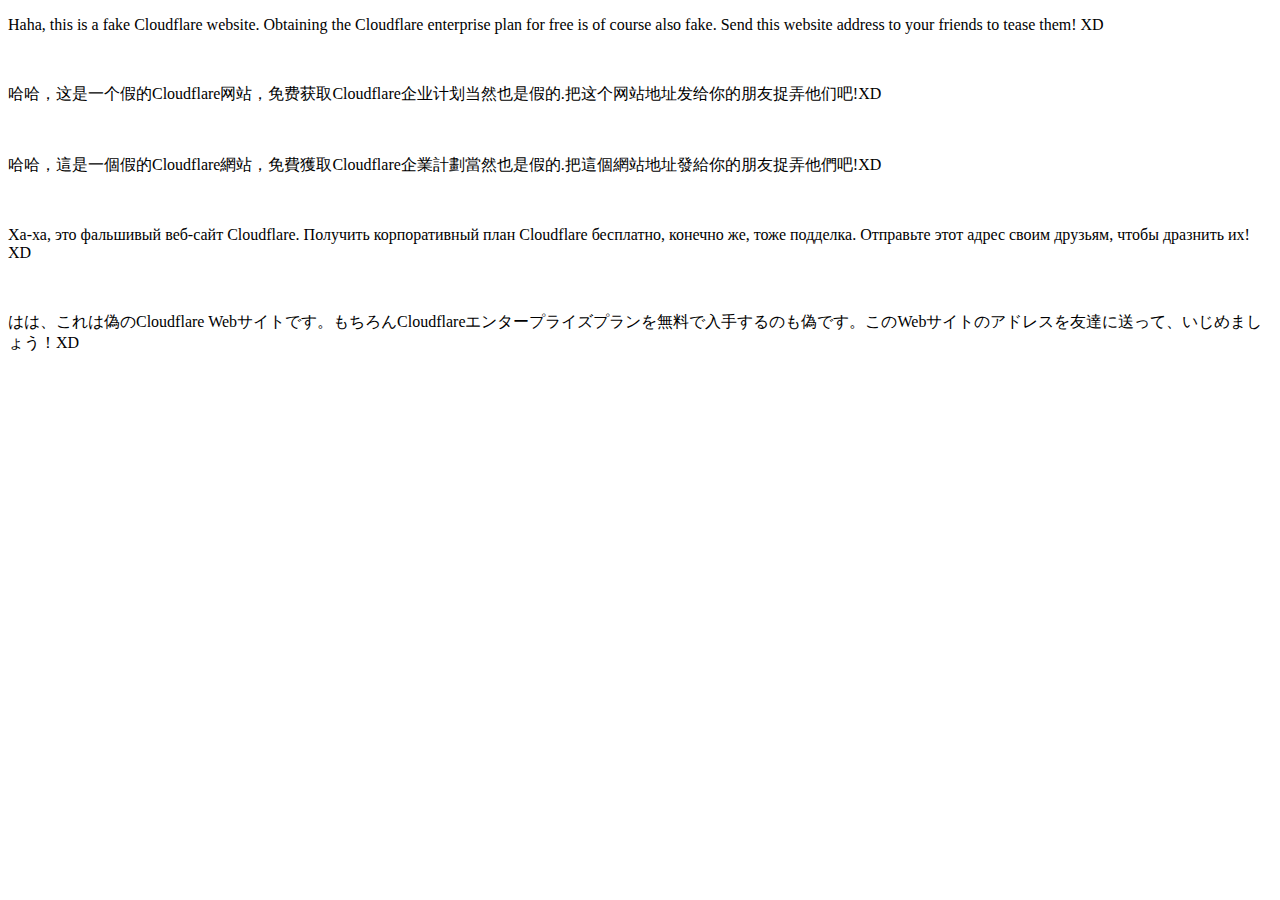
<file: free.html>
<!doctype html>
<html>
<head>
<meta charset="utf-8">
<title>Hahaha</title>
</head>

<body>
<p>Haha, this is a fake Cloudflare website. Obtaining the Cloudflare enterprise plan for free is of course also fake. Send this website address to your friends to tease them! XD
</p>
<p>&nbsp;</p>
<p>哈哈，这是一个假的Cloudflare网站，免费获取Cloudflare企业计划当然也是假的.把这个网站地址发给你的朋友捉弄他们吧!XD</p>
<p>&nbsp;</p>
<p>哈哈，這是一個假的Cloudflare網站，免費獲取Cloudflare企業計劃當然也是假的.把這個網站地址發給你的朋友捉弄他們吧!XD</p>
<p>&nbsp;</p>
<p>Ха-ха, это фальшивый веб-сайт Cloudflare. Получить корпоративный план Cloudflare бесплатно, конечно же, тоже подделка. Отправьте этот адрес своим друзьям, чтобы дразнить их! XD</p>
<p>&nbsp;</p>
<p>はは、これは偽のCloudflare Webサイトです。もちろんCloudflareエンタープライズプランを無料で入手するのも偽です。このWebサイトのアドレスを友達に送って、いじめましょう！XD</p>
</body>
</html>
</file>
